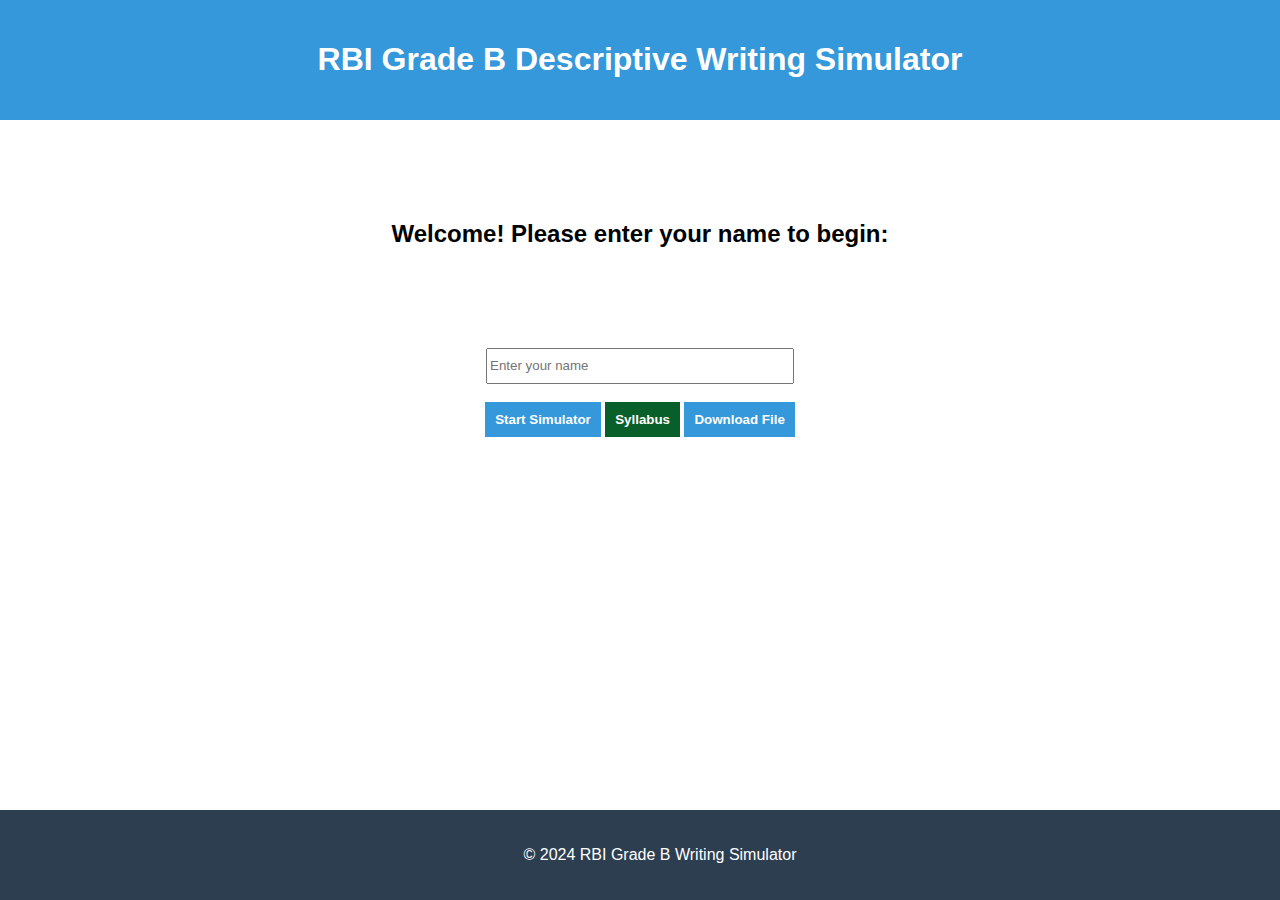
<file: index.html>
<!DOCTYPE html>
<html lang="en">
<head>
    <!-- Add your existing head content here -->
    <meta charset="UTF-8">
    <meta name="viewport" content="width=device-width, initial-scale=1.0">
    <link rel="stylesheet" type="text/css" href="style.css">
    <title>RBI Grade B Descriptive Writing Simulator</title>
</head>
<body>
    <!-- Login Page -->
    <div id="loginPage" style="text-align: center;">
        <header>
            <h1>RBI Grade B Descriptive Writing Simulator</h1>
        </header>
        <h2 style="margin: 100px;">Welcome! Please enter your name to begin:</h2>
        <input type="text" id="userNameInput" placeholder="Enter your name" style="width: 300px; height: 30px;">
        <br><br>
        <button id="startSimulatorBtn">Start Simulator</button>
        <!--<button id="precissBtn" style="background-color: blueviolet;">Precis</button>-->
        <button id="syllabusBtn" style="background-color: rgb(9, 95, 42);">Syllabus</button>
        <button id="downloadFileBtn" class="download-btn">Download File</button>
        <footer>
            <p>&copy; 2024 RBI Grade B Writing Simulator</p>
        </footer>
    </div>

    <!-- Main Page -->
    <div id="mainPage" style="display: none;">
        <header>
            <h2 id="welcomeMessage"></h2>
        </header>
        <div class="container">
            <div class="text-container">
                <textarea id="originalText" placeholder="Paste your question text here..."></textarea>
                <textarea id="Text" placeholder="Write your answer here..." oninput="updateWordCount()"></textarea>
            </div>
            <div class="controls">
                <button onclick="savePrecis()">Save</button>
                <button onclick="downloadPrecis()">Download</button>
                <button onclick="startTimer()">Start Timer</button>
                <button onclick="resetTimer()">Reset Timer</button>
                <div id="wordCount">Word Count: 0</div>
                <div id="timer">Timer: 0:00</div>
            </div>
            <div id="options-section" style="display: flexbox;">
                <div>
                    <p id="welcomeMessage"></p>
                </div>
            </div>
            <div id="documentList"></div>
        </div>
        <footer>
            <p>Developed by Balakram Tudu &copy; 2024 RBI Grade B Writing Simulator</p>
        </footer>
    </div>

    <!-- Include your existing script.js and script content here -->
    <script src="script.js"></script>
</body>
</html>
</file>
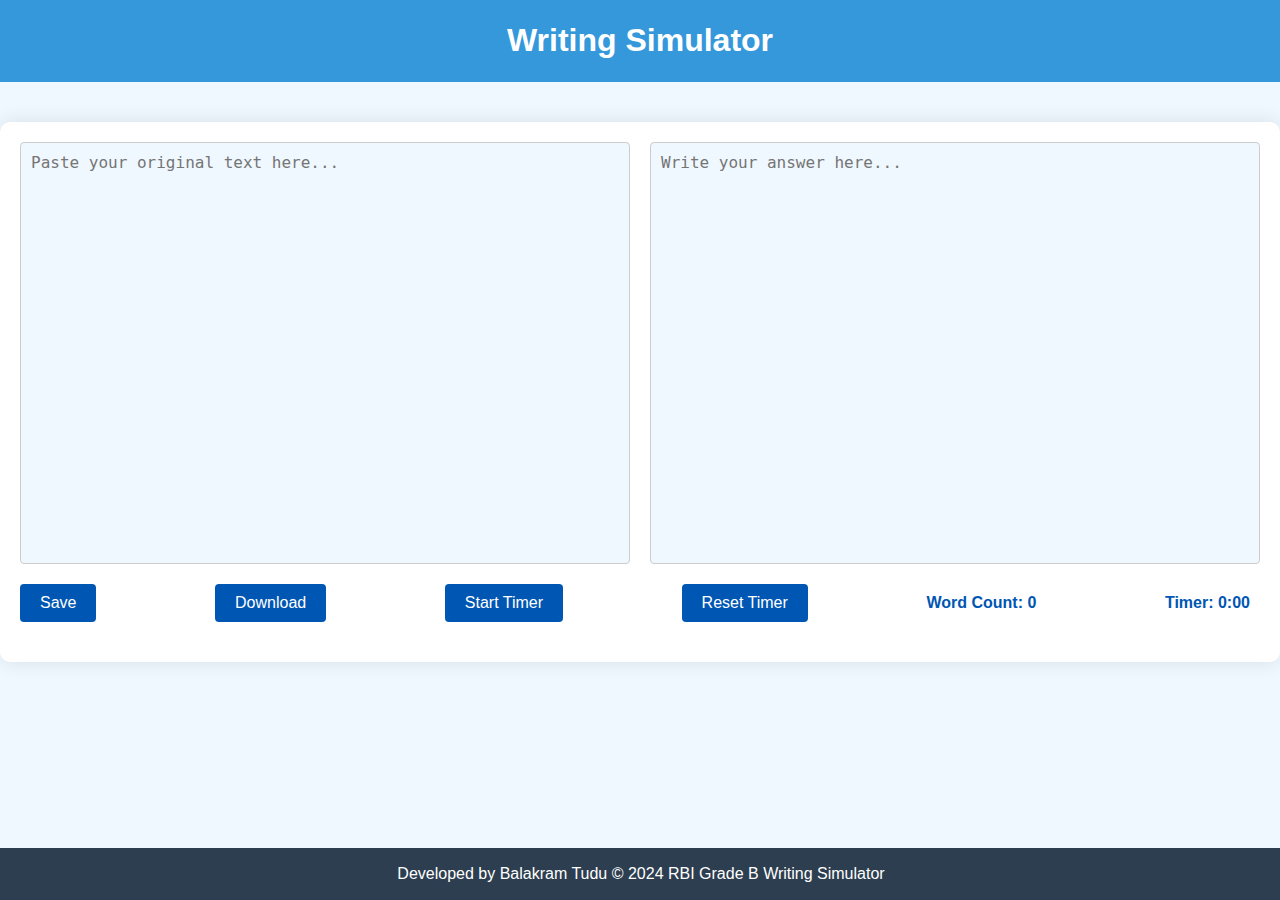
<file: precis.html>
<!DOCTYPE html>
<html lang="en">
<head>
    <meta charset="UTF-8">
    <meta name="viewport" content="width=device-width, initial-scale=1.0">
    <title> Writing Simulator</title>
    <link rel="stylesheet" href="precis.css">
</head>
<body>
    <header>
        <h1>Writing Simulator</h1>
    </header>
    <div class="container">
        <div class="text-container">
            <textarea id="originalText" placeholder="Paste your original text here..."></textarea>
            <textarea id="Text" placeholder="Write your answer here..." oninput="updateWordCount()"></textarea>
        </div>
        <div class="controls">
            <button onclick="savePrecis()">Save </button>
            <button onclick="downloadPrecis()">Download </button>
            <button onclick="startTimer()">Start Timer</button>
            <button onclick="resetTimer()">Reset Timer</button>
            <div id="wordCount">Word Count: 0</div>
            <div id="timer">Timer: 0:00</div>
        </div>
        <div id="documentList"></div>
    </div>
    <script src="precis.js"></script>
</body>
<footer>
    <p>Developed by Balakram Tudu &copy; 2024 RBI Grade B Writing Simulator</p>
</footer>
</html>
</file>
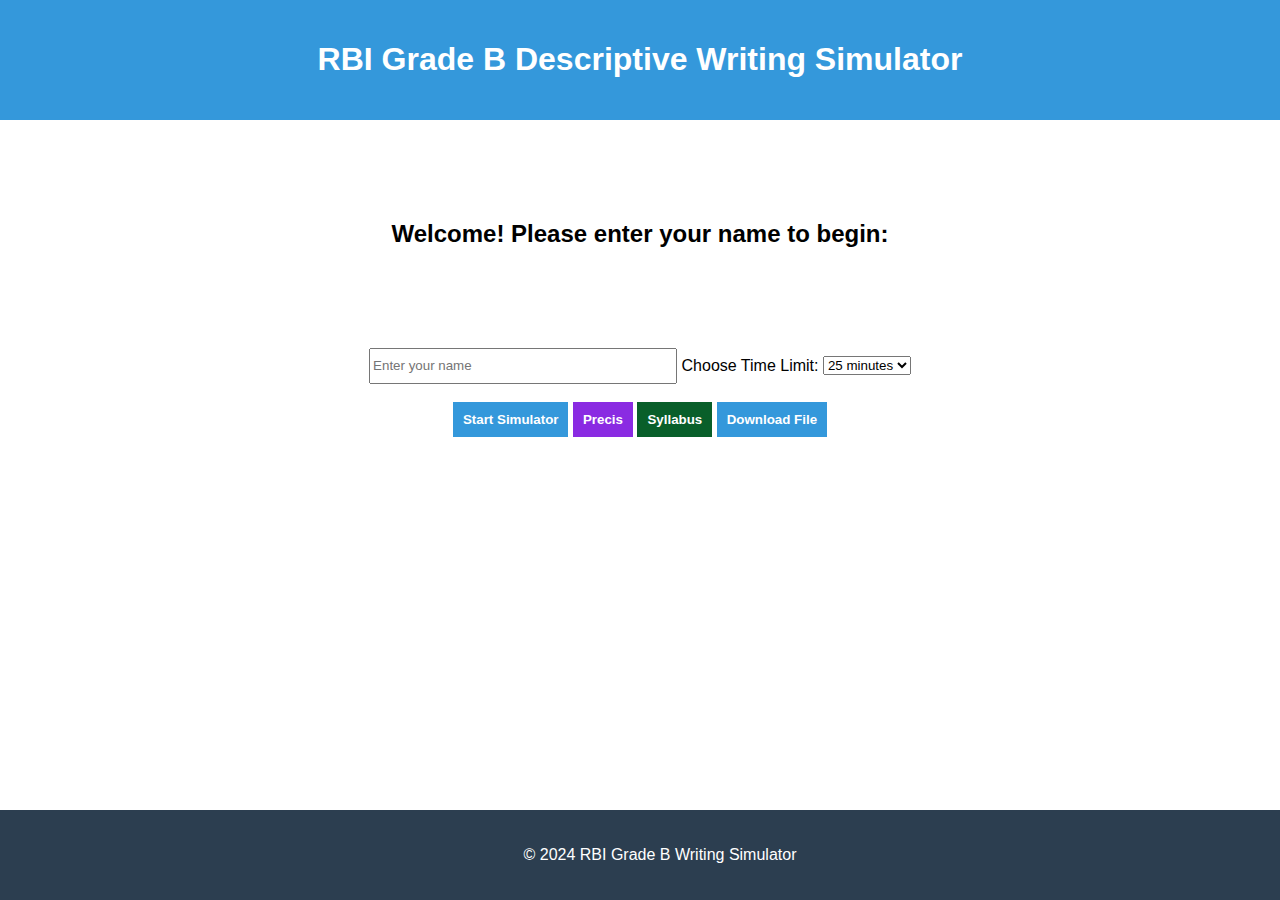
<file: preciss.html>
<!DOCTYPE html>
<html lang="en">
<head>
    <!-- Add your existing head content here -->
    <meta charset="UTF-8">
    <meta name="viewport" content="width=device-width, initial-scale=1.0">
    <link rel="stylesheet" type="text/css" href="style.css">
    <title>RBI Grade B Descriptive Writing Simulator</title>
</head>
<body>
    <!-- Login Page -->
    
    <div id="loginPage" style="text-align: center; ">
        <header>
            <h1>RBI Grade B Descriptive Writing Simulator</h1>
        </header>
    
            <h2 style="margin: 100px;">Welcome! Please enter your name to begin:</h2>
       
        
        <!--<p>Please enter your name to begin:</p>-->
        <input type="text" id="userNameInput" placeholder="Enter your name" style="width: 300px; height: 30px; " >
        <label for="timeLimitSelect">Choose Time Limit:</label>
        <select id="timeLimitSelect">
            <option value="1500">25 minutes</option>
            <option value="1080">18 minutes</option>
            <option value="2700">45 minutes</option>
            <!-- Add more options as needed -->
        </select>
    
        <br><br>
        
        <button id="startSimulatorBtn">Start Simulator</button>
        <button id="precisBtn" style="background-color: blueviolet;">Precis</button>
        <button id="syllabusBtn" style="background-color: rgb(9, 95, 42);">Syllabus</button>
         <button id="downloadFileBtn" class="download-btn">Download File</button>

        <footer>
            <p>&copy; 2024 RBI Grade B Writing Simulator</p>
        </footer>
    </div>

    <!-- Main Page -->
    <div id="mainPage" style="display: none;">
        
        <!-- The rest of your existing HTML content for the main page -->
        <header>
        
            <h1> RBI Grade B Descriptive Writing Simulator</h1>
        </header>
        <main>
            <div id="instructions">
                <h2>Instructions</h2>
                <p>➲ Descriptive - 6 Questions (to be attempted - 4).</p>
                <p>➲ 400 Words, 10 marks.</p>
                <p>➲ 600 words, 15 Marks.</p>
              
                <div id="Questions">
                    <h2>Questions</h2>
                    <textarea id="textQuestion" placeholder="Your text question here..."></textarea>
                </div>
                
                <div class="question-navigation" style=" float: bottom right;
                width: 100%;
                margin-right: 0px;
                margin-top: 35%;
                overflow:auto;">
                   <button id="prevBtn" disabled>Previous</button>
                    <br> <br> 
                    <button id="nextBtn">Next</button>
                 
                </div> 
            </div>
           
            <div class="textarea-container">
                <textarea id="textArea" placeholder="Start writing answer here..."></textarea>
                <div id="wordCount">Words: 0</div>
            </div>
            <div id="options-section" style="display: flexbox;">
                <div>
                    <p id="welcomeMessage">Welcome</p>
                </div>
                <div id="timer">Time left: <span id="time"></span></div>
                <br><br>
                
                <div class="question-options">
                    <h2>Choose Option</h2>
                    <label>
                        <input type="button" name="questionOptions" value="A" style=" float: bottom right;
                        width: 20%;
                        margin-right: 0px;
                        overflow:auto;
                        background-color: #3da8f0;">
                       
                    </label>
                    <label>
                        <input type="button" name="questionOptions" value="B" style=" float: bottom right;
                        width: 20%;
                        margin-right: 10px;
                        margin-left: 20px;
                        overflow:auto;
                        background-color: #3da8f0;">
                        
                    </label>
                </div>
                
                <div id="submit-section"  style="margin-top:120%;">
                    <button id="submitBtn">Submit</button>
                </div>
            </div>
    
        </main>
        <footer>
            <p>&copy; 2024 RBI Grade B Writing Simulator</p>
        </footer>

    </div>

    <!-- Include your existing script.js and script content here -->

    <script src="script.js"></script>
</body>
</html>
</file>
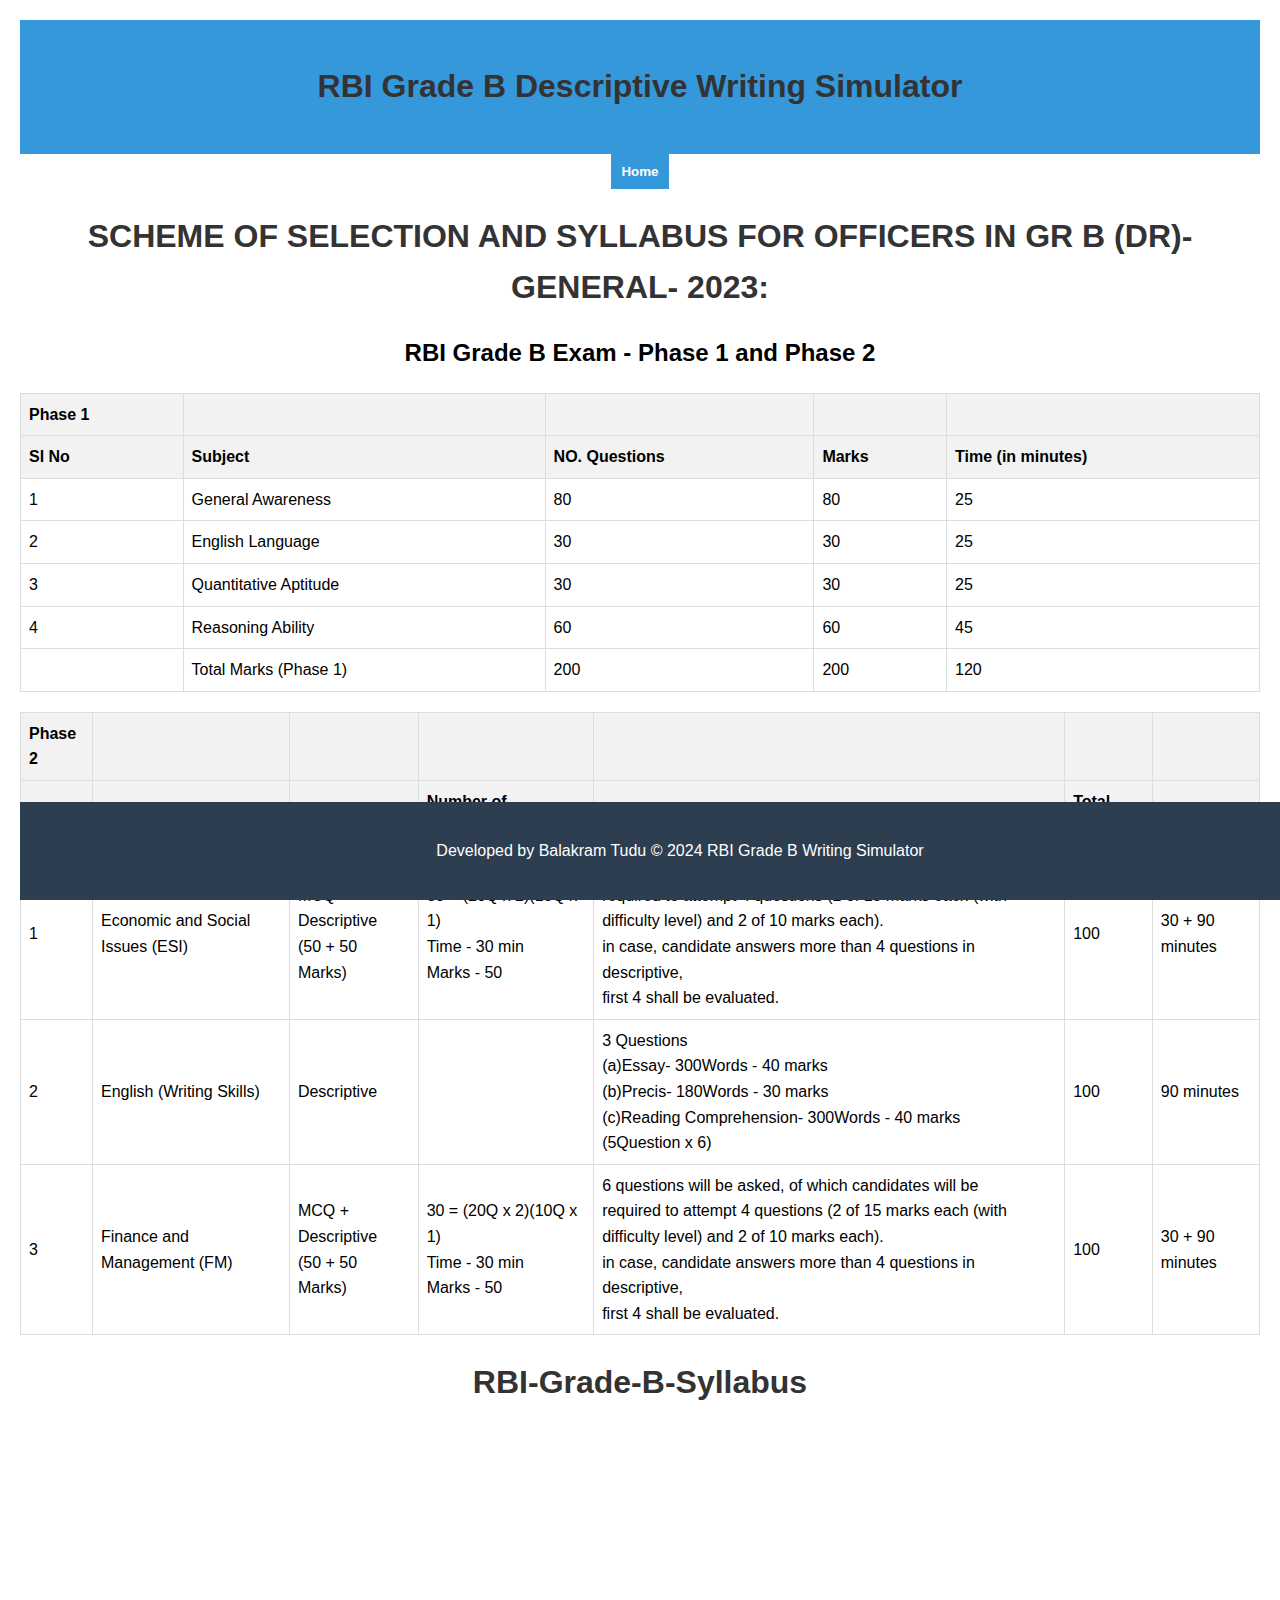
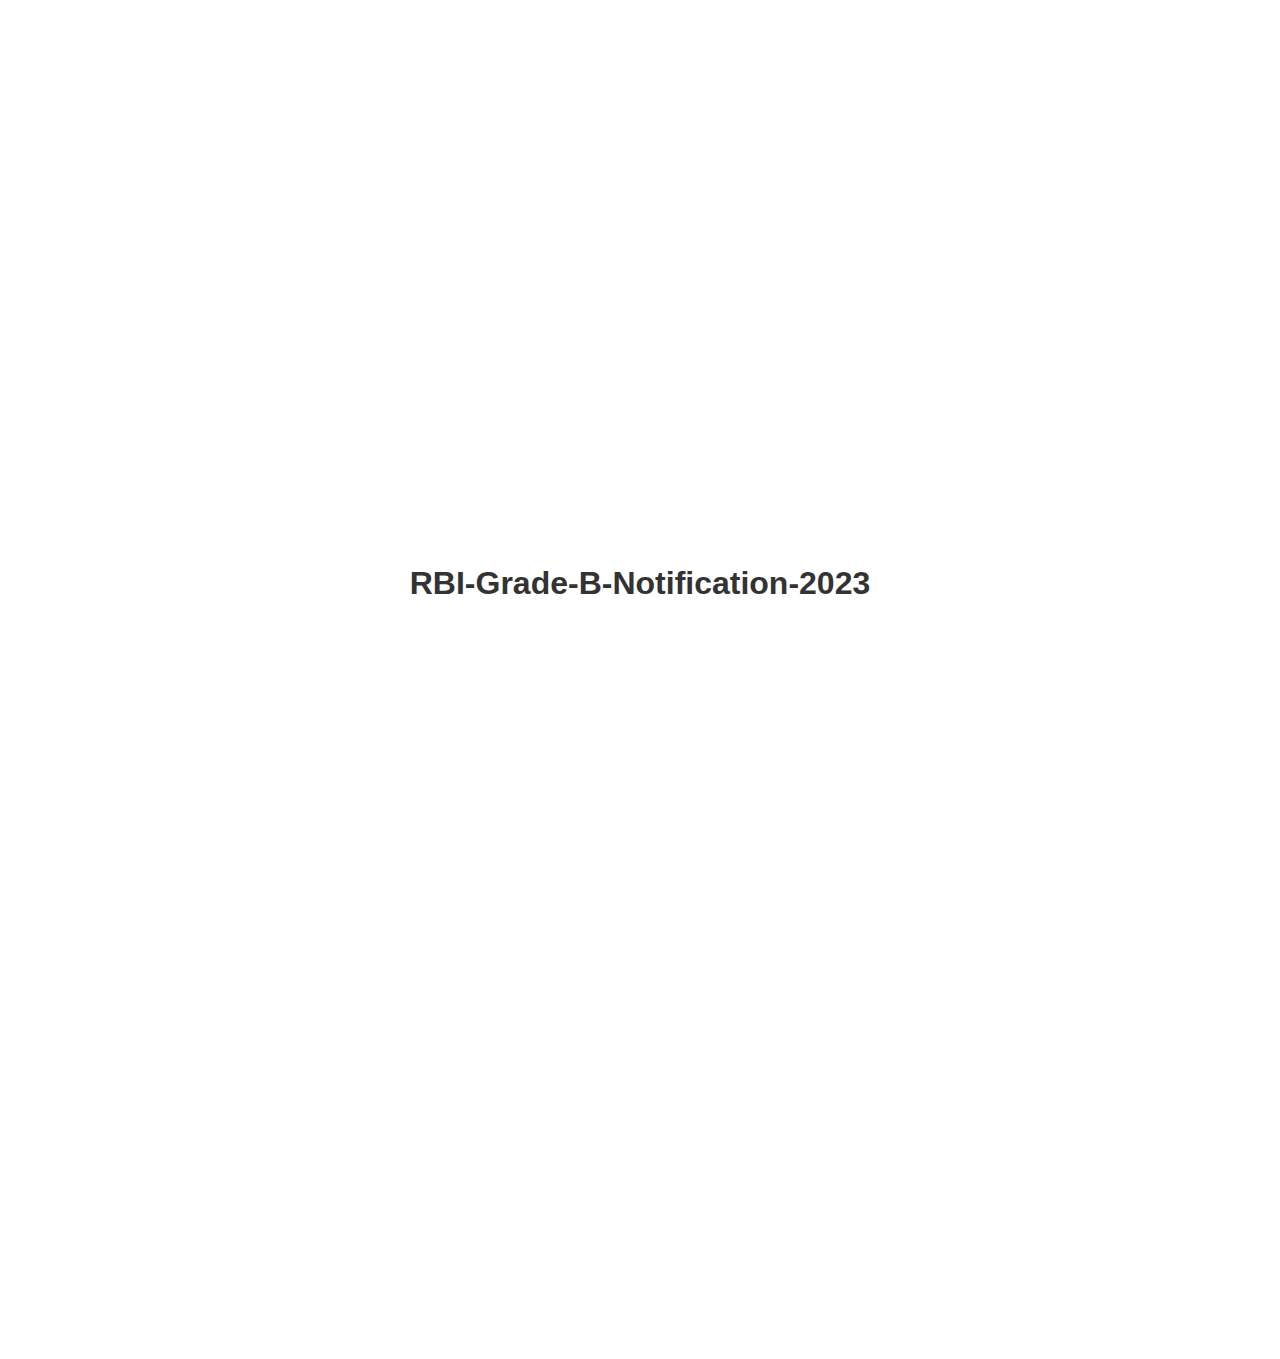
<file: syllabus.html>
<!DOCTYPE html>
<html lang="en">

<head>
    <meta charset="UTF-8">
    <meta name="viewport" content="width=device-width, initial-scale=1.0">
    <link rel="stylesheet" type="text/css" href="style.css">
    <title>RBI Grade B Descriptive Writing Simulator</title>
</head>

<body>

    <div id="loginPage" style="text-align: center; ">
        <header>
            <h1>RBI Grade B Descriptive Writing Simulator</h1>
        </header>
        <a href="index.html"><button>Home</button></a>
        <h1>SCHEME OF SELECTION AND SYLLABUS FOR OFFICERS IN GR B (DR)-GENERAL- 2023:</h1>

        <head>
            <meta charset="UTF-8">
            <meta name="viewport" content="width=device-width, initial-scale=1.0">

            <!DOCTYPE html>
<html lang="en">
<head>
    <meta charset="UTF-8">
    <meta name="viewport" content="width=device-width, initial-scale=1.0">
    <title>RBI Grade B Exam Table</title>
    <style>
        table {
            border-collapse: collapse;
            width: 100%;
            margin-top: 20px;
        }
        th, td {
            border: 1px solid #dddddd;
            text-align: left;
            padding: 8px;
        }
        th {
            background-color: #f2f2f2;
        }
    </style>
</head>
<body>

    <h2>RBI Grade B Exam - Phase 1 and Phase 2</h2>

    <table>
        <thead>
            <tr>
                <th>Phase 1 </th>
                <th></th>
                <th></th>
                <th></th>
                <th></th>
            </tr>
        </thead>
        <thead>
            <tr>
                <th>Sl No</th>
                <th>Subject</th>
                <th>NO. Questions</th>
                <th>Marks</th>
                <th>Time (in minutes)</th>
            </tr>
        </thead>
        <tbody>
            <!-- Replace the content below with your specific details -->
            <tr>
                <td>1</td>
                <td>General Awareness</td>
                <td>80</td>
                <td>80</td>
                <td>25</td>
            </tr>
            <tr>
                <td>2</td>
                <td>English Language</td>
                <td>30</td>
                <td>30</td>
                <td>25</td>
            </tr>
        
             <tr>
                <td>3</td>
                <td>Quantitative Aptitude</td>
                <td>30</td>
                <td>30</td>
                <td>25</td>
            </tr>
            <tr>
                <td>4</td>
                <td>Reasoning Ability</td>
                <td>60</td>
                <td>60</td>
                <td>45</td>
            </tr>
            <tr>
                <td></td>
                <td>Total Marks (Phase 1) </td>
                <td>200</td>
                <td>200</td>
                <td>120</td>
            </tr>
            <!-- Add more rows as needed -->
        </tbody>
         <!-- PHASE 2 Add more rows as needed -->
       
    </table>
    <table>
        <thead>
            <tr>
                <th>Phase 2</th>
                <th></th>
                <th></th>
                <th><th>
                <th></th>
                <th></th>
            </tr>
        </thead>
        <thead>
            <tr>
                <th>Sl No</th>
                <th>Paper</th>
                <th>Type</th>
                <th>Number of Questions (MCQ)</th>
                <th>Number of Questions (Descriptive)</th>
                <th>Total Marks</th>
                <th>Time</th>
            </tr>
        </thead>
        <tbody>
            <tr>
                <td>1</td>
                <td>Economic and Social Issues (ESI)</td>
                <td>MCQ + Descriptive <br>(50 + 50 Marks)</td>
                <td>30 = (20Q x 2)(10Q x 1) <br> Time - 30 min <br> Marks - 50 </td>
                <td>6 questions will be asked, of which candidates will be <br>required to attempt 4 questions 
                    (2 of 15 marks each (with difficulty level) and 2 of 10 marks each). <br>in case, candidate answers more than 4 questions in descriptive, <br>first 4 shall be evaluated.</td>
                <td>100</td>
                <td>30 + 90 minutes</td>
            </tr>
            <tr>
                <td>2</td>
                <td>English (Writing Skills)</td>
                <td>Descriptive</td>
                <td></td>
                <td>3 Questions &nbsp <br>(a)Essay- 300Words - 40 marks<br>(b)Precis- 180Words - 30 marks<br>(c)Reading Comprehension- 300Words - 40 marks<BR>(5Question x 6)</td>
                <td>100</td>
                <td>90 minutes</td>
            </tr>
            <tr>
                <td>3</td>
                <td>Finance and Management (FM)</td>
                <td>MCQ + Descriptive <br>(50 + 50 Marks)</td>
                <td>30 = (20Q x 2)(10Q x 1) <br> Time - 30 min <br> Marks - 50</td>
                <td>6 questions will be asked, of which candidates will be <br>required to attempt 4 questions 
                    (2 of 15 marks each (with difficulty level) and 2 of 10 marks each). <br>in case, candidate answers more than 4 questions in descriptive, <br>first 4 shall be evaluated.</td>
                <td>100</td>
                <td>30 + 90 minutes</td>
            </tr>
        </tbody>
    </table>

</body>
</html>

            <title>PDF Viewer</title>
            <style>
                body {
                    font-family: Arial, sans-serif;
                    margin: 20px;
                    line-height: 1.6;
                }

                h1 {
                    color: #333;
                }

                iframe {
                    width: 100%;
                    height: 700px;
                }
            </style>
        </head>

        <body>
            <h1>RBI-Grade-B-Syllabus</h1>
            <iframe src="syllabus.pdf" frameborder="0" allowfullscreen></iframe>
            <h1>RBI-Grade-B-Notification-2023</h1>
            <iframe src="RBI-Grade-B-Notification-2023.pdf" frameborder="0" allowfullscreen></iframe>
        </body>

        </html>
        <script src="script.js"></script>
    </div>

</body>
<footer>
    <p>Developed by Balakram Tudu &copy; 2024 RBI Grade B Writing Simulator</p>
</footer>
</html>
</file>
<file: style.css>
body {
    font-family: Arial, sans-serif;
    margin: 0;
    padding: 0;
}

header, main, footer {
    padding: 20px;
}

header {
    background-color: #3498db;
    color: white;
    text-align: center;
}

main {
    display: flex;
    justify-content: space-around;
    align-items: flex-start;
}

#instructions {
    width: 200px;
}


.question-navigation {
    display: flex;
    justify-content: space-between;
    margin-bottom: 10px;
    float: left;
    margin-right: 0px;
    overflow:auto;
}

.textarea-container {
    position: relative;
}

textarea {

    margin-bottom: 20px;
    resize: none; /* Prevent textarea resizing */
    /*overflow-y: scroll; /* Enable vertical scrollbar */
   /* overflow-x: scroll; /* Enable horizontal scrollbar */
}

#textArea {
    width: 600px;
    height: 400px;
    margin-bottom: 20px;
    resize: none; /* Prevent textarea resizing */
    overflow-y: scroll; /* Enable vertical scrollbar */
    overflow-x: scroll; /* Enable horizontal scrollbar */
}
#textQuestion{
    width: 250px;
    height: 180px;
    margin-bottom: 20px;
    resize: none; /* Prevent textarea resizing */
    overflow-y: scroll; /* Enable vertical scrollbar */
}

#wordCount {
    margin-bottom: 10px;
}

#options-section {
    width: 200px;
}

.question-options {
    margin-bottom: 10px;
}

button {
    padding: 10px;
    cursor: pointer;
    background-color: #3498db;
    color: white;
    border: none;
    font-weight: bold;
}

footer {
    background-color: #2c3e50;
    color: white;
    text-align: center;
    position: fixed;
    bottom: 0;
    width: 100%;
}



body {
    font-family: Arial, sans-serif;
    margin: 0;
    padding: 0;
}

header, main, footer {
    padding: 20px;
}

header {
    background-color: #3498db;
    color: white;
    text-align: center;
}

main {
    display: flex;
    justify-content: space-around;
    align-items: flex-start;
}

#namePage, #simulatorPage {
    text-align: center;
}

#namePage {
    margin-top: 50px;
}

button {
    padding: 10px;
    cursor: pointer;
    background-color: #3498db;
    color: white;
    border: none;
}

/* Add or modify styles for the download button */
.download-btn {
    padding: 10px;
    cursor: pointer;
    background-color: #3498db;
    color: white;
    border: none;
    transition: background-color 0.3s; /* Add transition for smooth hover effect */
}

.download-btn:hover {
    background-color: #a50000; /* Change the background color on hover */
    font-weight: bold;
}

#timer {
    margin-bottom: 10px;
    font-weight: bold;
}

footer {
    background-color: #2c3e50;
    color: white;
    text-align: center;
    position: fixed;
    bottom: 0;
    width: 100%;
}
</file>
<file: precis.css>
body {
    font-family: Arial, sans-serif;
    margin: 0;
    padding: 0;
    background-color: #f0f8ff;
    color: #333;
}

h1 {
   /*text-align: center;
    color: #0056b3;
    margin-top: 20px;*/
}

.container {
    max-width: 1400px;
    margin: 40px auto;
    padding: 20px;
    background-color: #fff;
    box-shadow: 0 0 20px rgba(0, 0, 0, 0.1);
    border-radius: 10px;
}

.text-container {
    display: flex;
    gap: 20px;
    margin-bottom: 20px;
}

textarea {
    width: 400%;
    height: 400px;
    padding: 10px;
    border: 1px solid #ccc;
    border-radius: 4px;
    background-color: #f0f8ff;
    color: #000000;
    resize: none;
    font-size: 16px;
}

.controls {
    display: flex;
    justify-content: space-between;
    align-items: center;
    margin-bottom: 20px;
    flex-wrap: wrap;
}

button {
    padding: 10px 20px;
    background-color: #0056b3;
    color: #fff;
    border: none;
    border-radius: 4px;
    cursor: pointer;
    font-size: 16px;
}

button:hover {
    background-color: #003f7f;
}

#wordCount, #timer {
    margin: 10px;
    font-weight: bold;
    color: #0056b3;
}

.precis {
    margin-bottom: 20px;
    padding: 10px;
    border: 1px solid #ccc;
    border-radius: 4px;
    background-color: #f0f8ff;
}

button + button {
    margin-left: 10px;
}

header {
    background-color: #3498db;
    color: white;
    text-align: center;
    padding: 1px;
}

footer {
    background-color: #2c3e50;
    color: white;
    text-align: center;
    position: fixed;
    bottom: 0;
    width: 100%;
    padding: 1px;
}
</file>
